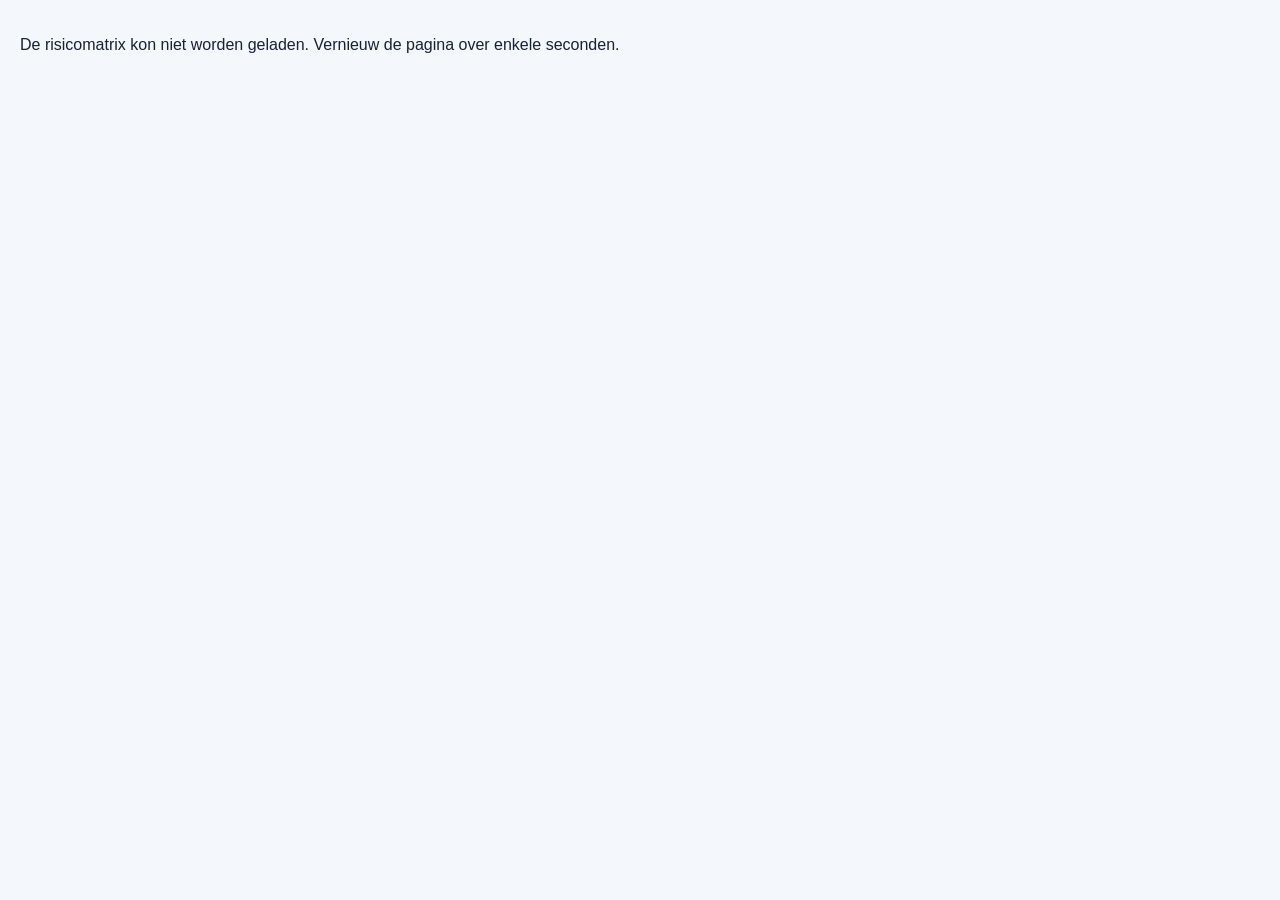
<file: index.html>
<!doctype html>
<html lang="nl">
<head>
<meta charset="utf-8">
<meta name="viewport" content="width=device-width, initial-scale=1">
<title>Risicobeoordeling</title>
<link rel="stylesheet" href="styles.css?v=20261007-6">
</head>
<body>
<div class="wrap">
  <section class="hero">
    <h1>Risicobeoordeling</h1>
    <p>Kies de kansklasse en daarna per organisatiewaarde de passende effectklasse. De risicoklasse wordt automatisch uit de vastgestelde risicomatrix gehaald.</p>
  </section>
  <section class="panel">
    <h2>Kansklasse</h2>
    <p class="hint">Kies één kansklasse voor het risico.</p>
    <div class="chance-grid" id="assessmentChances"></div>
  </section>
  <section class="panel">
    <h2>Effect per waarde</h2>
    <p class="hint">Kies per organisatiewaarde de passende effectklasse.</p>
    <div id="assessmentRows"></div>
  </section>
  <section class="panel">
    <h2>Resultaat</h2>
    <div class="assessment-summary">
      <div class="summary-card"><span>Hoogste risicoklasse</span><strong id="highestRisk">–</strong></div>
      <div class="summary-card"><span>Beoordeelde waarden</span><strong id="completedValues">0</strong></div>
    </div>
    <div class="notice hidden" id="assessmentWarning"></div>
    <div class="actions"><span></span><div class="actions-right"><a class="secondary" style="padding:10px 15px;border-radius:10px;font-weight:700;text-decoration:none" href="print.html" target="_blank">PDF / printen</a><button class="secondary" id="resetAssessmentBtn" type="button">Nieuwe beoordeling</button></div></div>
  </section>
  <section class="panel">
    <details>
      <summary><strong>Vastgestelde risicomatrix bekijken</strong></summary>
      <div id="finalMatrix" style="margin-top:14px"></div>
    </details>
  </section>
</div>
<script>
(async function(){
  const workerUrl='https://risicomatrix-publisher.koen-f98.workers.dev/';
  async function loadFromWorker(){
    const res=await fetch(workerUrl+'?t='+Date.now(),{cache:'no-store'});
    if(!res.ok) throw new Error('Worker GET niet beschikbaar');
    const data=await res.json();
    if(!data || !data.config) throw new Error('Geen configuratie ontvangen');
    window.PUBLISHED_RISK_CONFIG=data.config;
  }
  function loadFallback(){
    return new Promise((resolve,reject)=>{
      const s=document.createElement('script');
      s.src='https://raw.githubusercontent.com/DeBruggeniers/Risicomatrix_bouwen/main/config.js?t='+Date.now();
      s.onload=resolve;
      s.onerror=reject;
      document.body.appendChild(s);
    });
  }
  try{
    try{await loadFromWorker()}catch(e){await loadFallback()}
    const appScript=document.createElement('script');
    appScript.src='app.js?v=20261007-9';
    document.body.appendChild(appScript);
  }catch(e){
    document.body.innerHTML='<p style="padding:20px">De risicomatrix kon niet worden geladen. Vernieuw de pagina over enkele seconden.</p>';
  }
})();
</script>
</body>
</html>
</file>
<file: styles.css>
:root{
  --bg:#f4f7fb; --panel:#fff; --text:#162235; --muted:#667085; --line:#d9e1ea;
  --blue:#234a84; --blue2:#35639f; --shadow:0 10px 28px rgba(23,43,77,.08); --radius:16px;
  --very-low:#2e7d32; --low:#8bc34a; --medium:#ffca28; --high:#fb8c00; --very-high:#d32f2f;
}
*{box-sizing:border-box}
body{margin:0;font-family:Arial,Helvetica,sans-serif;background:var(--bg);color:var(--text)}
.wrap{max-width:1180px;margin:0 auto;padding:28px 18px 48px}
.hero{background:linear-gradient(135deg,var(--blue),var(--blue2));color:#fff;border-radius:var(--radius);padding:24px 28px;box-shadow:var(--shadow);margin-bottom:18px}
.hero h1{margin:0 0 7px;font-size:30px}.hero p{margin:0;opacity:.93;line-height:1.45}
.panel{background:var(--panel);border:1px solid var(--line);border-radius:var(--radius);box-shadow:var(--shadow);padding:22px;margin-top:18px}
.hidden{display:none!important} h2{font-size:20px;margin:0 0 7px} h3{font-size:16px;margin:22px 0 8px}.hint{color:var(--muted);font-size:14px;line-height:1.45;margin:0 0 16px}
.stepper{display:grid;grid-template-columns:repeat(6,1fr);gap:8px;margin:16px 0 4px}.step{padding:10px 8px;border-radius:10px;background:#e8edf4;color:#667085;text-align:center;font-size:12px;font-weight:700}.step.active{background:var(--blue);color:#fff}.step.done{background:#dbe8f8;color:var(--blue)}
.row{display:flex;gap:12px;align-items:end;flex-wrap:wrap}.field{flex:1;min-width:210px}.field.small{flex:0 0 190px}.field label{display:block;font-size:12px;font-weight:700;color:#475467;margin:0 0 6px}.field input,.field select,.field textarea{width:100%;border:1px solid var(--line);border-radius:10px;background:#fff;padding:10px 11px;font:inherit;color:var(--text)}.field textarea{min-height:82px;resize:vertical}
.value-list,.class-list{display:grid;gap:10px}.input-card{border:1px solid #e4e8ee;background:#fafbfd;border-radius:12px;padding:14px}.input-card strong{display:block;margin-bottom:9px;color:var(--blue)}
.actions{display:flex;justify-content:space-between;gap:10px;margin-top:20px;flex-wrap:wrap}.actions-right{display:flex;gap:10px;flex-wrap:wrap}button{border:0;border-radius:10px;padding:10px 15px;font-weight:700;cursor:pointer;font-size:14px}.primary{background:var(--blue);color:#fff}.secondary{background:#fff;color:#344054;border:1px solid var(--line)}.danger{background:#fff;color:#b42318;border:1px solid #f1b5ae}button:disabled{opacity:.45;cursor:not-allowed}
.notice{padding:11px 13px;border-radius:10px;background:#fff7e6;border:1px solid #f0c36d;color:#7a4a00;font-size:13px;line-height:1.4;margin-top:12px}
.matrix-scroll{overflow:auto;border:1px solid var(--line);border-radius:12px}.matrix{border-collapse:collapse;width:100%;min-width:700px}.matrix th,.matrix td{border:1px solid #dfe5ec;padding:8px;text-align:center;vertical-align:middle}.matrix th{background:#f4f6f9;font-size:12px}.matrix .effect-head{text-align:left;min-width:220px}.matrix td select{width:100%;min-width:125px;padding:8px;border:1px solid rgba(0,0,0,.18);border-radius:8px;font-weight:700;background:#fff}
.legend{display:flex;flex-wrap:wrap;gap:8px;margin:12px 0 0}.legend span,.risk-badge{display:inline-flex;align-items:center;justify-content:center;border-radius:999px;padding:6px 10px;font-size:12px;font-weight:800;border:1px solid rgba(0,0,0,.08)}
.risk-very-low{background:var(--very-low);color:#fff}.risk-low{background:var(--low);color:#102a12}.risk-medium{background:var(--medium);color:#3d3200}.risk-high{background:var(--high);color:#311700}.risk-very-high{background:var(--very-high);color:#fff}
.config-summary{display:grid;grid-template-columns:repeat(3,1fr);gap:10px;margin-top:12px}.summary-card{background:#f8fafc;border:1px solid var(--line);border-radius:12px;padding:14px}.summary-card span{display:block;color:var(--muted);font-size:12px;font-weight:700;margin-bottom:5px}.summary-card strong{font-size:20px}.divider{height:1px;background:#e8ecf1;margin:22px 0}
.chance-grid{display:grid;grid-template-columns:repeat(auto-fit,minmax(145px,1fr));gap:9px}.choice input{display:none}.choice label{display:flex;min-height:125px;padding:12px;border:2px solid var(--line);border-radius:12px;align-items:center;justify-content:center;text-align:center;cursor:pointer;background:#fff;transition:.15s}.choice input:checked+label{border-color:var(--blue);background:#edf4ff}.choice .code{display:block;color:var(--blue);font-size:16px;font-weight:800;margin-bottom:4px}.choice .desc{display:block;font-size:12px;line-height:1.35;color:#475467}
.assessment-row{display:grid;grid-template-columns:220px 1fr 180px;gap:14px;align-items:center;padding:14px 0;border-top:1px solid #edf0f4}.assessment-row:first-child{border-top:0}.business{font-weight:800}.effect-buttons{display:grid;grid-template-columns:repeat(auto-fit,minmax(70px,1fr));gap:7px}.effect-buttons button{background:#fff;color:#344054;border:1px solid var(--line);padding:10px 4px;white-space:nowrap;letter-spacing:-0.2px}.effect-buttons button.active{background:var(--blue);color:#fff;border-color:var(--blue)}.result-cell{text-align:right}.effect-detail{grid-column:2 / 4;background:#f8fafc;border:1px solid #e3e9f0;border-radius:10px;padding:11px 13px;font-size:13px;line-height:1.45;margin-top:-6px}.empty{color:#98a2b3;font-size:13px}.assessment-summary{display:grid;grid-template-columns:repeat(2,1fr);gap:12px}.toolbar{display:flex;gap:8px;flex-wrap:wrap;margin-top:14px}.file-input{display:none}
@media(max-width:820px){.stepper{grid-template-columns:repeat(3,1fr)}.config-summary,.assessment-summary{grid-template-columns:1fr}.assessment-row{grid-template-columns:1fr}.effect-detail{grid-column:1}.result-cell{text-align:left}.row{display:block}.field.small,.field{margin-bottom:10px}.chance-grid{grid-template-columns:repeat(2,1fr)}}


/* Step 6 risk select contrast */
.matrix td select.risk-very-low{background:var(--very-low);color:#fff}
.matrix td select.risk-low{background:var(--low);color:#102a12}
.matrix td select.risk-medium{background:var(--medium);color:#3d3200}
.matrix td select.risk-high{background:var(--high);color:#311700}
.matrix td select.risk-very-high{background:var(--very-high);color:#fff}
.matrix td select.risk-select option{background:#fff;color:var(--text)}


/* Stap 6: effectbeschrijvingen als referentie bij het bepalen van de risicohouding */
.step6-tools{display:flex;justify-content:flex-end;margin:-4px 0 12px}
.effect-head-wrap{display:flex;align-items:center;justify-content:space-between;gap:10px}
.effect-info-btn{padding:5px 8px;font-size:11px;background:#fff;color:var(--blue);border:1px solid #cbd5e1;white-space:nowrap}
.effect-reference-row td{background:#f8fafc!important;padding:12px 14px!important;text-align:left!important}
.effect-reference-grid{display:grid;grid-template-columns:repeat(auto-fit,minmax(190px,1fr));gap:10px}
.effect-reference-item{background:#fff;border:1px solid #dfe5ec;border-radius:10px;padding:10px 12px;min-height:72px}
.effect-reference-item strong{display:block;color:var(--blue);font-size:12px;margin-bottom:5px}
.effect-reference-item span{display:block;color:#475467;font-size:12px;line-height:1.4}

/* Navigation enhancements */
.stepper{grid-template-columns:repeat(7,minmax(0,1fr))}.step{border:1px solid transparent;cursor:pointer;font-family:inherit}.step:hover{border-color:var(--blue);color:var(--blue)}.step.active:hover{color:#fff}.step:focus-visible{outline:3px solid #ffca28;outline-offset:2px}.actions-top{margin:0 0 18px;padding-bottom:12px;border-bottom:1px solid var(--line)}@media(max-width:800px){.stepper{grid-template-columns:repeat(2,minmax(0,1fr))}}
</file>
